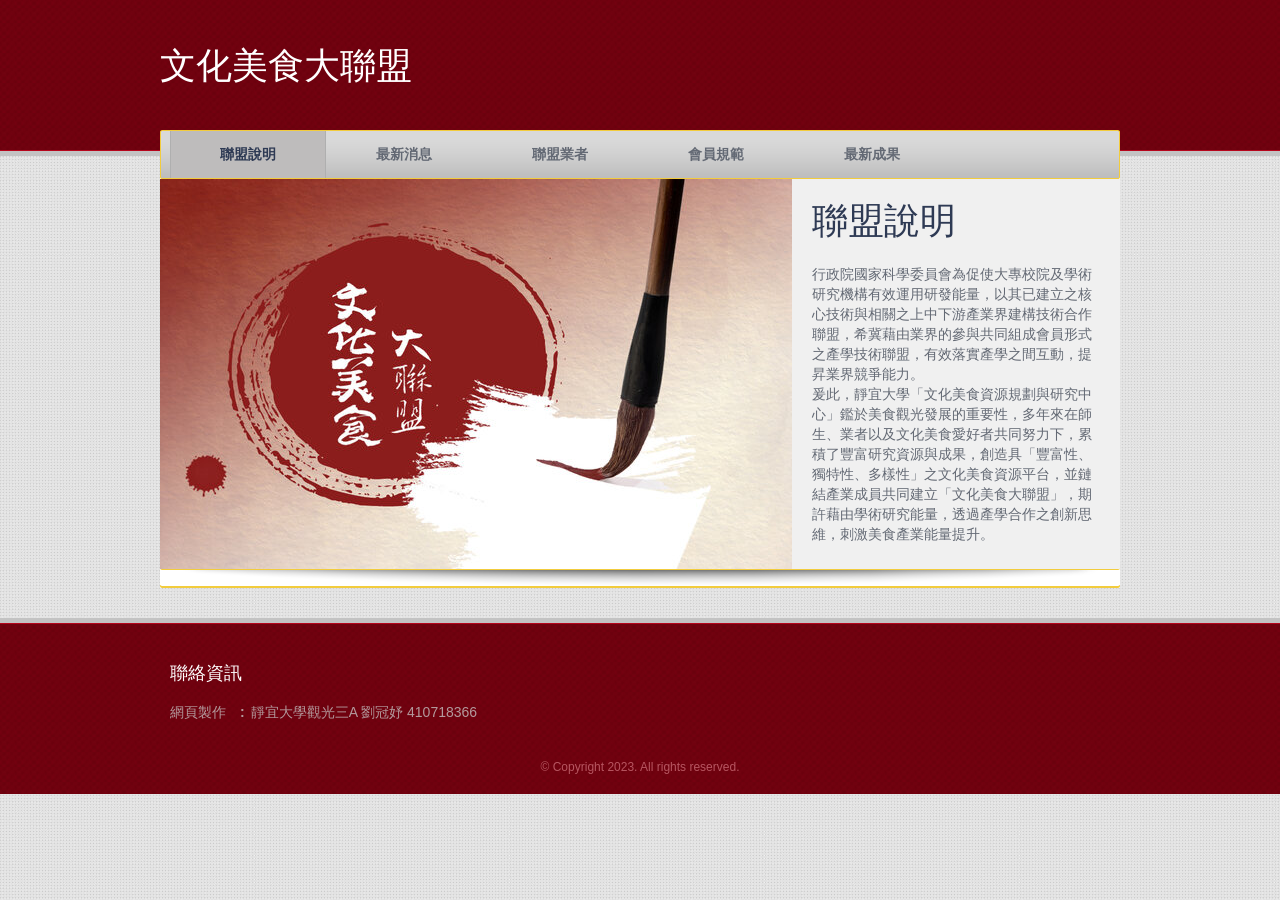
<file: index.html>
<!DOCTYPE html>
<!-- Website template by freewebsitetemplates.com -->
<html>
<head>
	<meta charset="UTF-8">
	<title>文化美食大聯盟</title>
	<link rel="stylesheet" href="css/style.css" type="text/css">
</head>
<body>
	<div id="page">
		<div id="header">
			<div class="background">
				<h1 id="logo"> <a href="index.html">文化美食大聯盟</a> </h1>
				<div id="navigation">
					<ul>
						<li class="selected">
							<a href="index.html">聯盟說明</a>
						</li>
						<li>
							<a href="news.html">最新消息</a>
						</li>
						<li>
							<a href="members.html">聯盟業者</a>
						</li>
						<li>
							<a href="rules.html">會員規範</a>
						</li>
						<li>
							<a href="works.html">最新成果</a>
						</li>
					</ul>
				</div>
			</div>
		</div>
		<div id="contents">
			<div id="adbox">
				<div>
					<img src="images/rsz_index.jpg" alt="Img" height="390" width="632">
					<h1>聯盟說明</h1>

					<p style="line-height: 20px">
						行政院國家科學委員會為促使大專校院及學術研究機構有效運用研發能量，以其已建立之核心技術與相關之上中下游產業界建構技術合作聯盟，希冀藉由業界的參與共同組成會員形式之產學技術聯盟，有效落實產學之間互動，提昇業界競爭能力。 <br>
						爰此，靜宜大學「文化美食資源規劃與研究中心」鑑於美食觀光發展的重要性，多年來在師生、業者以及文化美食愛好者共同努力下，累積了豐富研究資源與成果，創造具「豐富性、獨特性、多樣性」之文化美食資源平台，並鏈結產業成員共同建立「文化美食大聯盟」，期許藉由學術研究能量，透過產學合作之創新思維，刺激美食產業能量提升。
					</p>
				</div>
			</div>

		</div>
		<div id="footer">
			<div class="background">
				<div class="body">

					<div class="section">
						<h3>聯絡資訊</h3>
						<ul>
							<li>
								<span>網頁製作</span><strong>:</strong>
								<p>
									靜宜大學觀光三A 劉冠妤 410718366
								</p>
							</li>

						</ul>
					</div>
					<p id="footnote">
						© Copyright 2023. All rights reserved.
					</p>
				</div>
			</div>
		</div>
	</div>
</body>
</html>
</file>
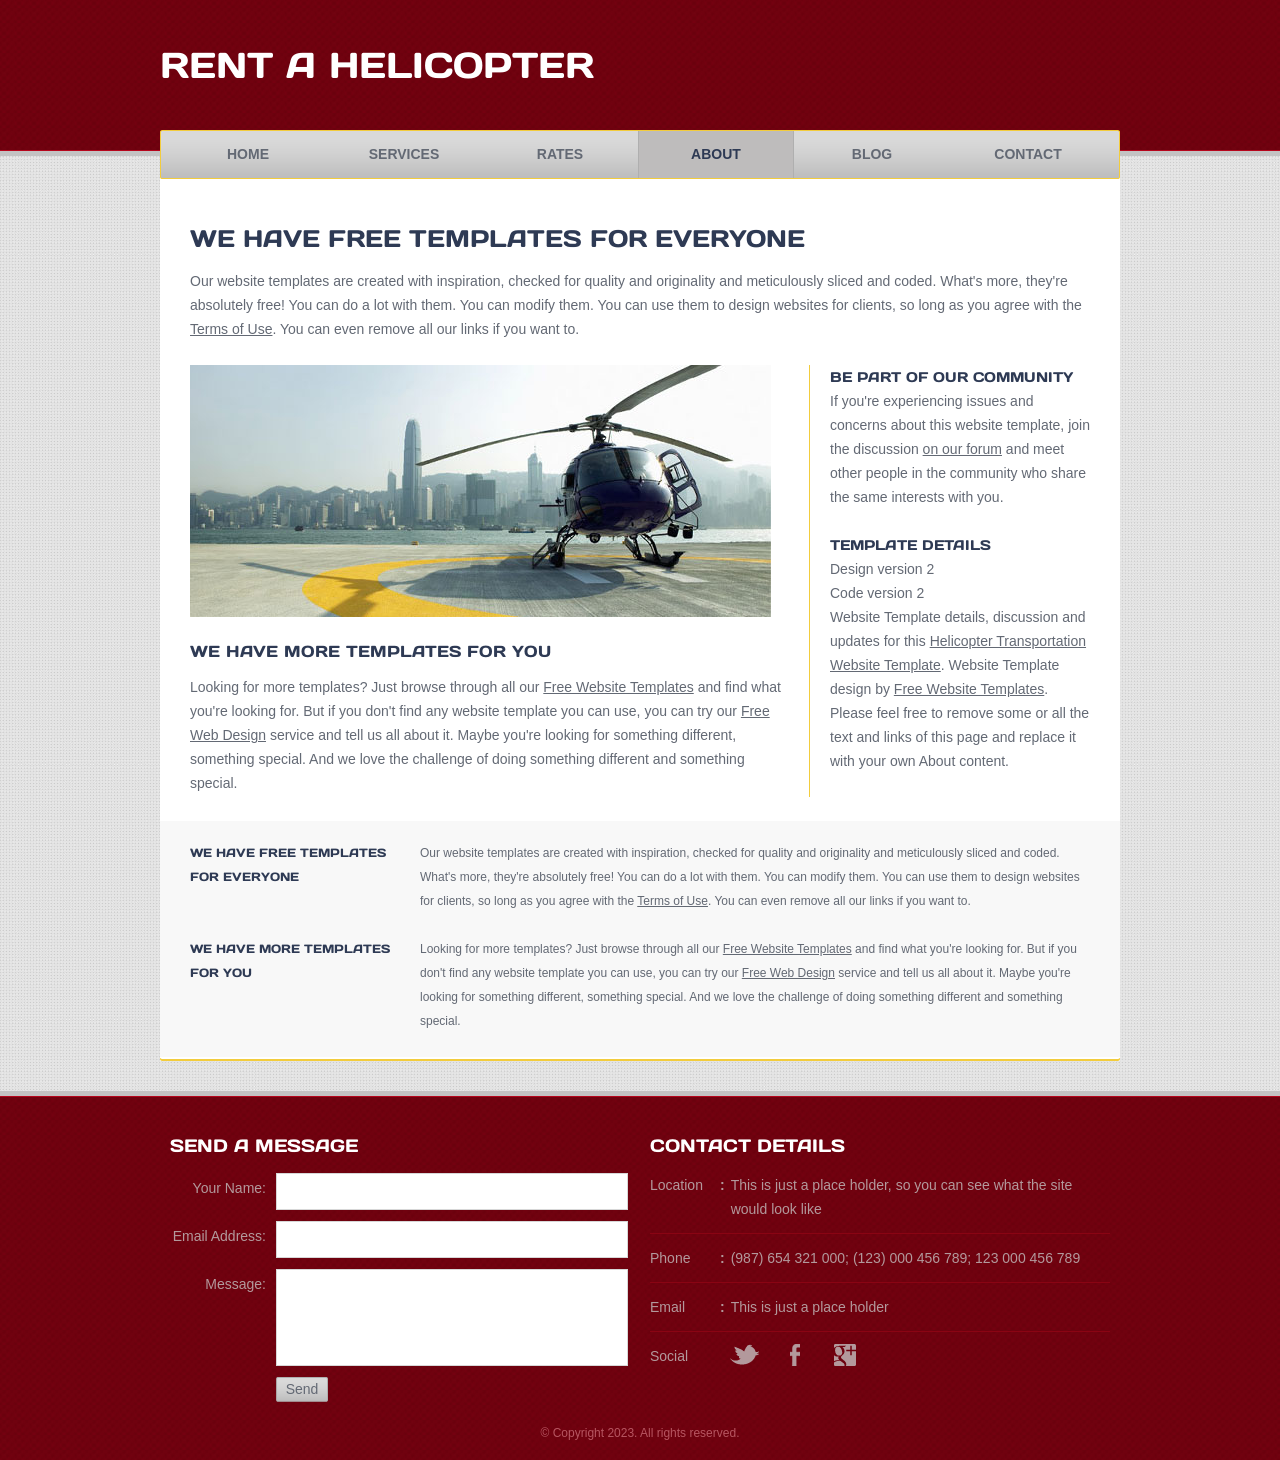
<file: about.html>
<!DOCTYPE html>
<!-- Website template by freewebsitetemplates.com -->
<html>
<head>
	<meta charset="UTF-8">
	<title>About - Helicopter Transportation Website Template</title>
	<link rel="stylesheet" href="css/style.css" type="text/css">
</head>
<body>
	<div id="page">
		<div id="header">
			<div class="background">
				<h1 id="logo"> <a href="index.html">Rent a Helicopter</a> </h1>
				<div id="navigation">
					<ul>
						<li>
							<a href="index.html">Home</a>
						</li>
						<li>
							<a href="services.html">Services</a>
						</li>
						<li>
							<a href="rates.html">Rates</a>
						</li>
						<li class="selected">
							<a href="about.html">About</a>
						</li>
						<li>
							<a href="blog.html">Blog</a>
						</li>
						<li>
							<a href="contact.html">Contact</a>
						</li>
					</ul>
				</div>
			</div>
		</div>
		<div id="contents">
			<div id="about">
				<h2>We Have Free Templates for Everyone</h2>
				<p>
					Our website templates are created with inspiration, checked for quality and originality and meticulously sliced and coded. What's more, they're absolutely free! You can do a lot with them. You can modify them. You can use them to design websites for clients, so long as you agree with the <a href="http://www.freewebsitetemplates.com/about/terms/">Terms of Use</a>. You can even remove all our links if you want to.
				</p>
				<div class="highlight">
					<div class="section">
						<h5>Be Part of Our Community</h5>
						<p>
							If you're experiencing issues and concerns about this website template, join the discussion <a href="http://www.freewebsitetemplates.com/forums/">on our forum</a> and meet other people in the community who share the same interests with you.
						</p>
					</div>
					<div class="section">
						<h5>Template details</h5>
						<p>
							Design version 2<br> Code version 2<br> Website Template details, discussion and updates for this <a href="http://www.freewebsitetemplates.com/discuss/helicoptertransportationwebtemplate/">Helicopter Transportation Website Template</a>. Website Template design by <a href="http://www.freewebsitetemplates.com/">Free Website Templates</a>. Please feel free to remove some or all the text and links of this page and replace it with your own About content.
						</p>
					</div>
				</div>
				<div id="main">
					<img src="images/helicopter-large.jpg" alt="Img" height="252" width="581">
					<h4>We Have More Templates for You</h4>
					<p>
						Looking for more templates? Just browse through all our <a href="http://www.freewebsitetemplates.com/">Free Website Templates</a> and find what you're looking for. But if you don't find any website template you can use, you can try our <a href="http://www.freewebsitetemplates.com/freewebdesign/">Free Web Design</a> service and tell us all about it. Maybe you're looking for something different, something special. And we love the challenge of doing something different and something special.
					</p>
				</div>
				<div class="footer">
					<h6>We Have Free Templates for Everyone</h6>
					<p>
						Our website templates are created with inspiration, checked for quality and originality and meticulously sliced and coded. What's more, they're absolutely free! You can do a lot with them. You can modify them. You can use them to design websites for clients, so long as you agree with the <a href="http://www.freewebsitetemplates.com/about/terms/">Terms of Use</a>. You can even remove all our links if you want to.
					</p>
					<h6>We Have More Templates for You</h6>
					<p>
						Looking for more templates? Just browse through all our <a href="http://www.freewebsitetemplates.com/">Free Website Templates</a> and find what you're looking for. But if you don't find any website template you can use, you can try our <a href="http://www.freewebsitetemplates.com/freewebdesign/">Free Web Design</a> service and tell us all about it. Maybe you're looking for something different, something special. And we love the challenge of doing something different and something special.
					</p>
				</div>
			</div>
		</div>
		<div id="footer">
			<div class="background">
				<div class="body">
					<form action="index.html" method="post" id="message" class="section">
						<h3>Send a Message</h3>
						<ul>
							<li>
								<label>Your Name:</label>
								<input type="text" value="">
							</li>
							<li>
								<label>Email Address:</label>
								<input type="text" value="">
							</li>
							<li>
								<label>Message:</label>
								<textarea></textarea>
							</li>
							<li>
								<input type="submit" value="Send">
							</li>
						</ul>
					</form>
					<div class="section">
						<h3>Contact Details</h3>
						<ul>
							<li>
								<span>Location</span><strong>:</strong>
								<p>
									This is just a place holder, so you can see what the site would look like
								</p>
							</li>
							<li>
								<span>Phone</span><strong>:</strong>
								<p>
									(987) 654 321 000; (123) 000 456 789; 123 000 456 789
								</p>
							</li>
							<li>
								<span>Email</span><strong>:</strong>
								<p>
									This is just a place holder
								</p>
							</li>
							<li>
								<span>Social</span><a href="http://freewebsitetemplates.com/go/twitter/" target="_blank" class="twitter"></a><a href="http://freewebsitetemplates.com/go/facebook/" target="_blank" class="facebook"></a><a href="http://freewebsitetemplates.com/go/googleplus/" target="_blank" class="googleplus"></a>
							</li>
						</ul>
					</div>
					<p id="footnote">
						© Copyright 2023. All rights reserved.
					</p>
				</div>
			</div>
		</div>
	</div>
</body>
</html>
</file>
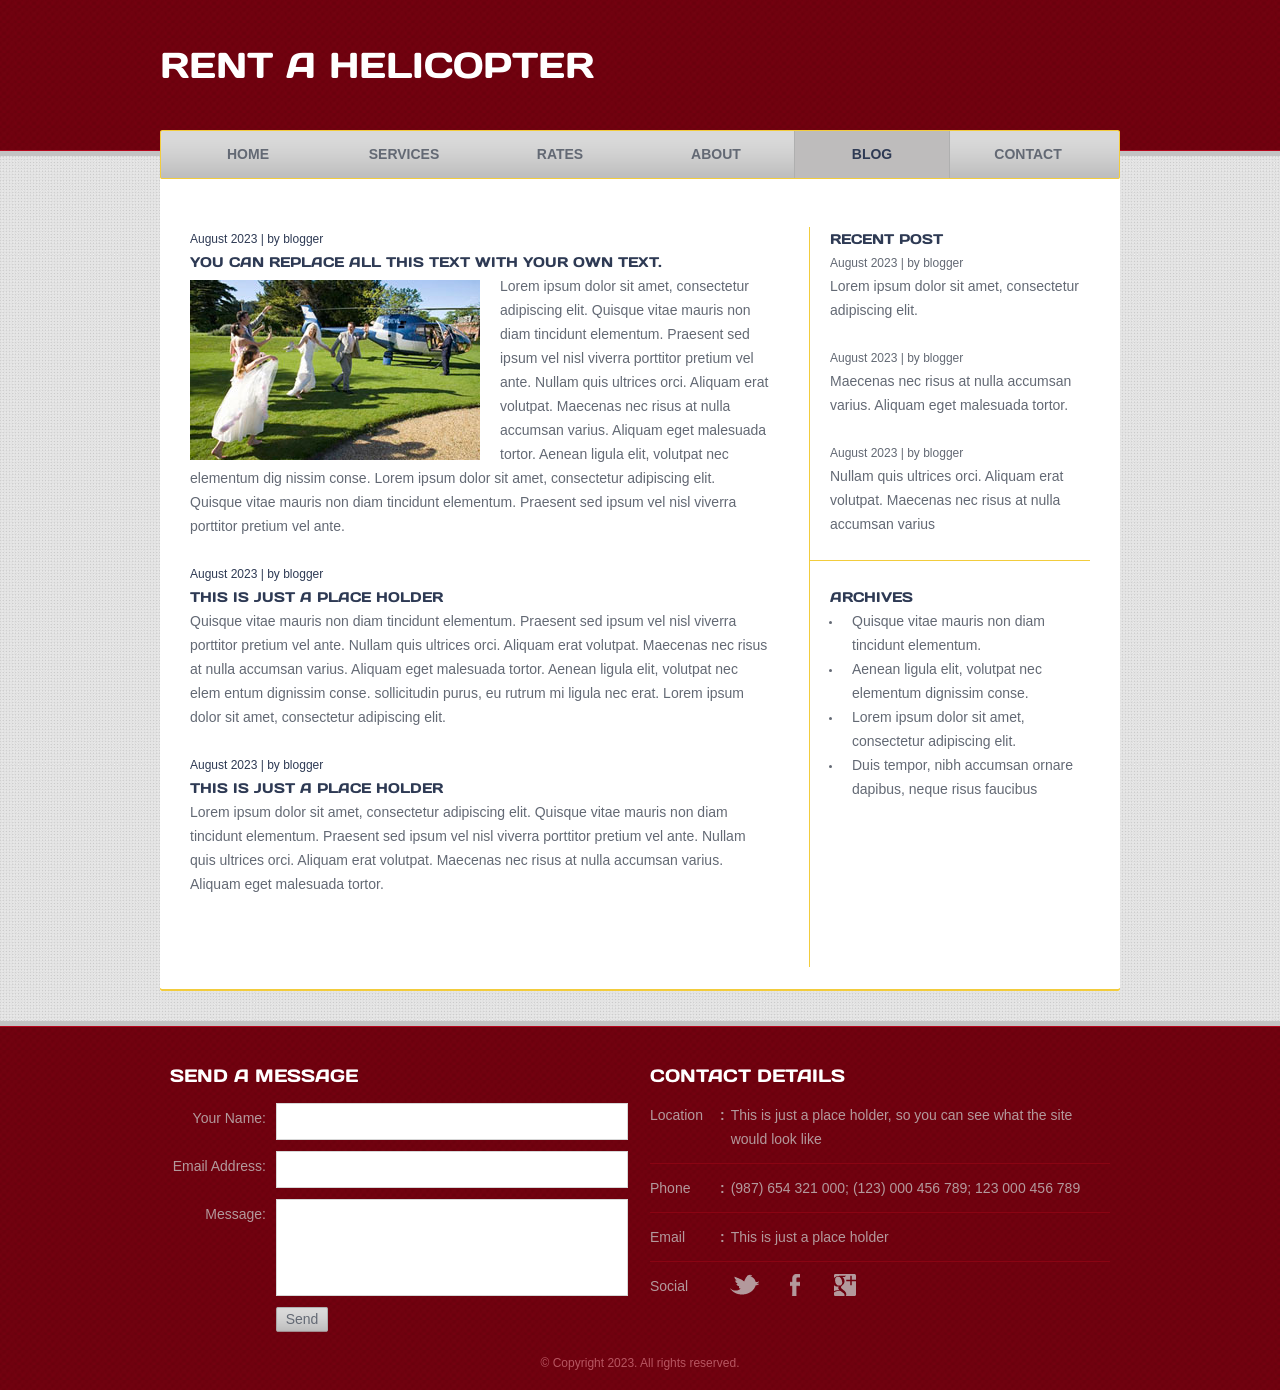
<file: blog.html>
<!DOCTYPE html>
<!-- Website template by freewebsitetemplates.com -->
<html>
<head>
	<meta charset="UTF-8">
	<title>Blog - Helicopter Transportation Website Template</title>
	<link rel="stylesheet" href="css/style.css" type="text/css">
</head>
<body>
	<div id="page">
		<div id="header">
			<div class="background">
				<h1 id="logo"> <a href="index.html">Rent a Helicopter</a> </h1>
				<div id="navigation">
					<ul>
						<li>
							<a href="index.html">Home</a>
						</li>
						<li>
							<a href="services.html">Services</a>
						</li>
						<li>
							<a href="rates.html">Rates</a>
						</li>
						<li>
							<a href="about.html">About</a>
						</li>
						<li class="selected">
							<a href="blog.html">Blog</a>
						</li>
						<li>
							<a href="contact.html">Contact</a>
						</li>
					</ul>
				</div>
			</div>
		</div>
		<div id="contents">
			<div id="blog">
				<div id="sidebar">
					<div class="section">
						<h5>Recent Post</h5>
						<ul class="posts">
							<li>
								<span class="time">August 2023 | by <a href="index.html">blogger</a></span> <a href="blog.html">Lorem ipsum dolor sit amet, consectetur adipiscing elit.</a>
							</li>
							<li>
								<span class="time">August 2023 | by <a href="index.html">blogger</a></span> <a href="blog.html">Maecenas nec risus at nulla accumsan varius. Aliquam eget malesuada tortor.</a>
							</li>
							<li>
								<span class="time">August 2023 | by <a href="index.html">blogger</a></span> <a href="blog.html">Nullam quis ultrices orci. Aliquam erat volutpat. Maecenas nec risus at nulla accumsan varius</a>
							</li>
						</ul>
					</div>
					<div class="section">
						<h5>Archives</h5>
						<ul>
							<li>
								<a href="blog.html">Quisque vitae mauris non diam tincidunt elementum.</a>
							</li>
							<li>
								<a href="blog.html">Aenean ligula elit, volutpat nec elementum dignissim conse.</a>
							</li>
							<li>
								<a href="blog.html">Lorem ipsum dolor sit amet, consectetur adipiscing elit.</a>
							</li>
							<li>
								<a href="blog.html">Duis tempor, nibh accumsan ornare dapibus, neque risus faucibus</a>
							</li>
						</ul>
					</div>
				</div>
				<div id="main">
					<ul class="list">
						<li>
							<span class="time">August 2023 | by <a href="blog.html">blogger</a></span>
							<h5>You can replace all this text with your own text.</h5>
							<img src="images/wedding.jpg" alt="Img" height="180" width="290">
							<p>
								Lorem ipsum dolor sit amet, consectetur adipiscing elit. Quisque vitae mauris non diam tincidunt elementum. Praesent sed ipsum vel nisl viverra porttitor pretium vel ante. Nullam quis ultrices orci. Aliquam erat volutpat. Maecenas nec risus at nulla accumsan varius. Aliquam eget malesuada tortor. Aenean ligula elit, volutpat nec elementum dig nissim conse. Lorem ipsum dolor sit amet, consectetur adipiscing elit. Quisque vitae mauris non diam tincidunt elementum. Praesent sed ipsum vel nisl viverra porttitor pretium vel ante.
							</p>
						</li>
						<li>
							<span class="time">August 2023 | by <a href="blog.html">blogger</a></span>
							<h5>This is just a place holder</h5>
							<p>
								Quisque vitae mauris non diam tincidunt elementum. Praesent sed ipsum vel nisl viverra porttitor pretium vel ante. Nullam quis ultrices orci. Aliquam erat volutpat. Maecenas nec risus at nulla accumsan varius. Aliquam eget malesuada tortor. Aenean ligula elit, volutpat nec elem entum dignissim conse.  sollicitudin purus, eu rutrum mi ligula nec erat. Lorem ipsum dolor sit amet, consectetur adipiscing elit.
							</p>
						</li>
						<li>
							<span class="time">August 2023 | by <a href="blog.html">blogger</a></span>
							<h5>This is just a place holder</h5>
							<p>
								Lorem ipsum dolor sit amet, consectetur adipiscing elit. Quisque vitae mauris non diam tincidunt elementum. Praesent sed ipsum vel nisl viverra porttitor pretium vel ante. Nullam quis ultrices orci. Aliquam erat volutpat. Maecenas nec risus at nulla accumsan varius. Aliquam eget malesuada tortor.
							</p>
						</li>
					</ul>
				</div>
				</div>
		</div>
		<div id="footer">
			<div class="background">
				<div class="body">
					<form action="index.html" method="post" id="message" class="section">
						<h3>Send a Message</h3>
						<ul>
							<li>
								<label>Your Name:</label>
								<input type="text" value="">
							</li>
							<li>
								<label>Email Address:</label>
								<input type="text" value="">
							</li>
							<li>
								<label>Message:</label>
								<textarea></textarea>
							</li>
							<li>
								<input type="submit" value="Send">
							</li>
						</ul>
					</form>
					<div class="section">
						<h3>Contact Details</h3>
						<ul>
							<li>
								<span>Location</span><strong>:</strong>
								<p>
									This is just a place holder, so you can see what the site would look like
								</p>
							</li>
							<li>
								<span>Phone</span><strong>:</strong>
								<p>
									(987) 654 321 000; (123) 000 456 789; 123 000 456 789
								</p>
							</li>
							<li>
								<span>Email</span><strong>:</strong>
								<p>
									This is just a place holder
								</p>
							</li>
							<li>
								<span>Social</span><a href="http://freewebsitetemplates.com/go/twitter/" target="_blank" class="twitter"></a><a href="http://freewebsitetemplates.com/go/facebook/" target="_blank" class="facebook"></a><a href="http://freewebsitetemplates.com/go/googleplus/" target="_blank" class="googleplus"></a>
							</li>
						</ul>
					</div>
					<p id="footnote">
						© Copyright 2023. All rights reserved.
					</p>
				</div>
			</div>
		</div>
	</div>
</body>
</html>
</file>
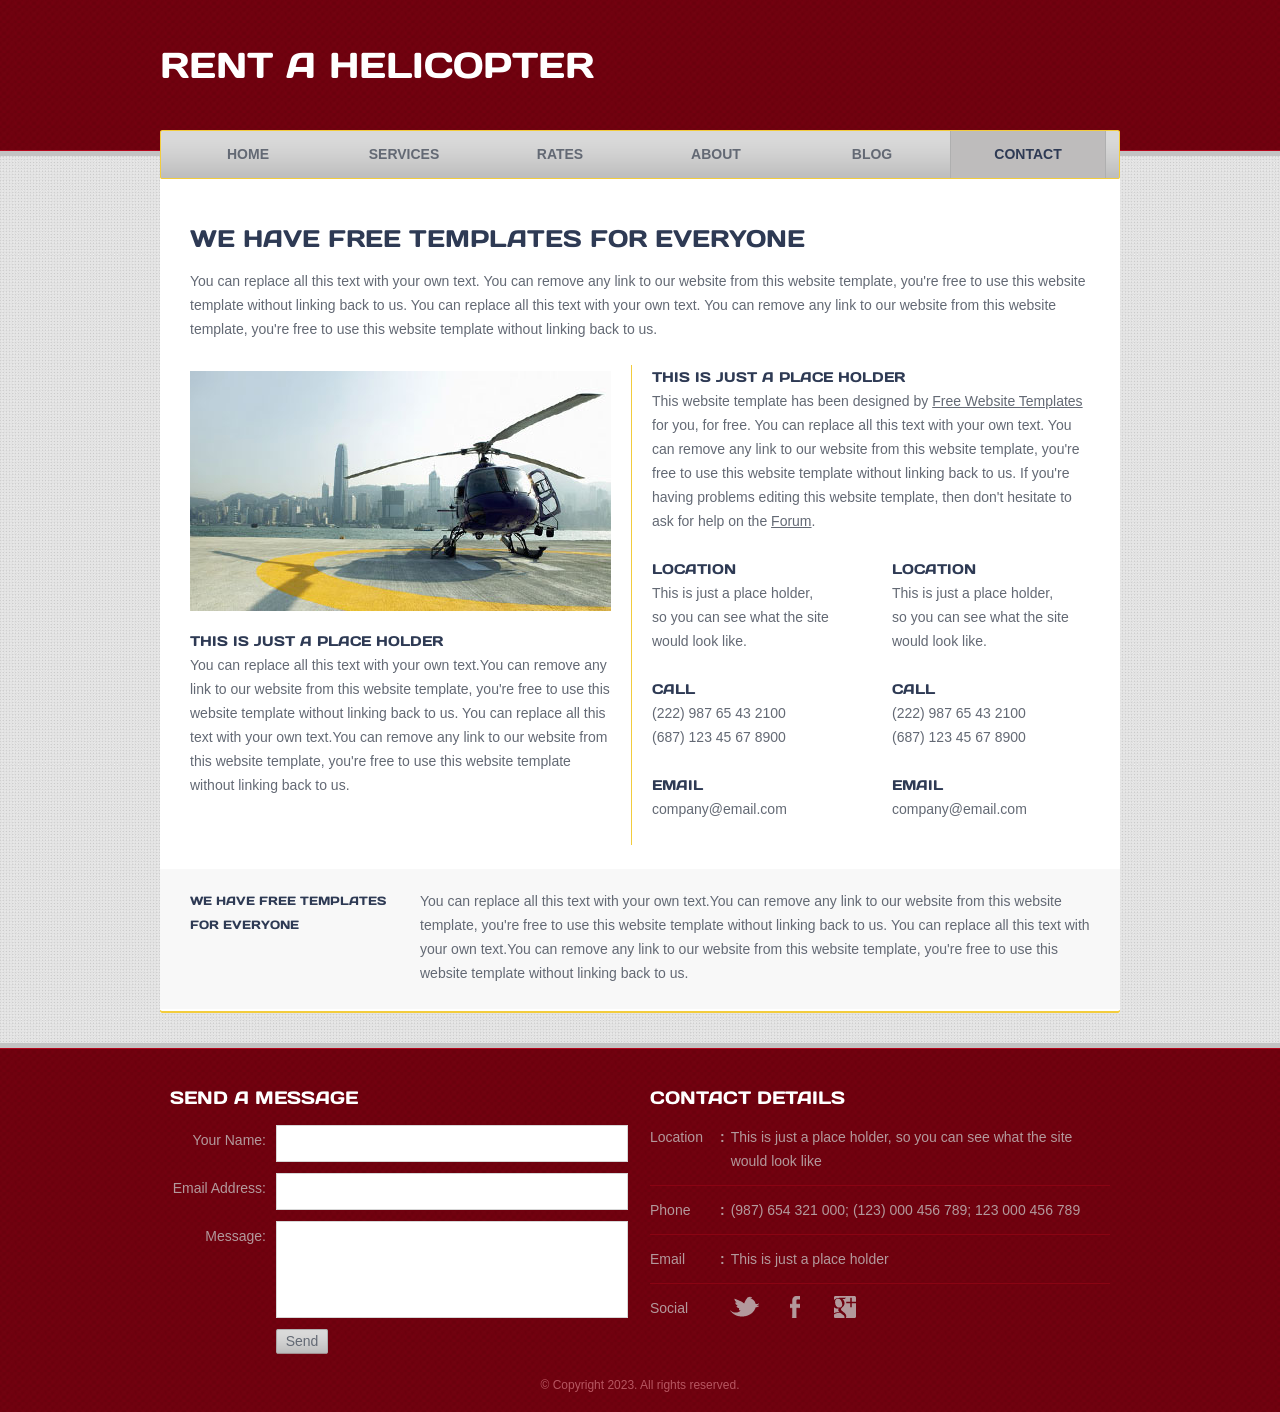
<file: contact.html>
<!DOCTYPE html>
<!-- Website template by freewebsitetemplates.com -->
<html>
<head>
	<meta charset="UTF-8">
	<title>Contact - Helicopter Transportation Website Template</title>
	<link rel="stylesheet" href="css/style.css" type="text/css">
</head>
<body>
	<div id="page">
		<div id="header">
			<div class="background">
				<h1 id="logo"> <a href="index.html">Rent a Helicopter</a> </h1>
				<div id="navigation">
					<ul>
						<li>
							<a href="index.html">Home</a>
						</li>
						<li>
							<a href="services.html">Services</a>
						</li>
						<li>
							<a href="rates.html">Rates</a>
						</li>
						<li>
							<a href="about.html">About</a>
						</li>
						<li>
							<a href="blog.html">Blog</a>
						</li>
						<li class="selected">
							<a href="contact.html">Contact</a>
						</li>
					</ul>
				</div>
			</div>
		</div>
		<div id="contents">
			<div id="contact">
				<h2>We Have Free Templates for Everyone</h2>
				<p>
					You can replace all this text with your own text. You can remove any link to our website from this website template, you're free to use this website template without linking back to us. You can replace all this text with your own text.  You can remove any link to our website from this website template, you're free to use this website template without linking back to us.
				</p>
				<div class="highlight">
					<h5>This is just a place holder</h5>
					<p>
						This website template has been designed by <a href="http://www.freewebsitetemplates.com/">Free Website Templates</a> for you, for free. You can replace all this text with your own text. You can remove any link to our website from this website template, you're free to use this website template without linking back to us. If you're having problems editing this website template, then don't hesitate to ask for help on the <a href="http://www.freewebsitetemplates.com/forums/">Forum</a>.
					</p>
					<ul>
						<li>
							<h5>location</h5>
							<p>
								This is just a place holder,<br> so you can see what the site<br> would look like.
							</p>
							<h5>CALL</h5>
							<p>
								(222) 987 65 43 2100<br>(687) 123 45 67 8900
							</p>
							<h5>EMail</h5>
							<p>
								company@email.com
							</p>
						</li>
						<li>
							<h5>location</h5>
							<p>
								This is just a place holder,<br> so you can see what the site<br> would look like.
							</p>
							<h5>CALL</h5>
							<p>
								(222) 987 65 43 2100<br>(687) 123 45 67 8900
							</p>
							<h5>EMail</h5>
							<p>
								company@email.com
							</p>
						</li>
					</ul>
				</div>
				<div id="main">
					<img src="images/helicopter2.jpg" alt="Img" height="240" width="421">
					<h5>This is just a place holder</h5>
					<p>
						You can replace all this text with your own text.You can remove any link to our website from this website template, you're free to use this website template without linking back to us. You can replace all this text with your own text.You can remove any link to our website from this website template, you're free to use this website template without linking back to us.
					</p>
				</div>
				<div class="footer">
					<h6>We Have Free Templates for Everyone</h6>
					<p>
						You can replace all this text with your own text.You can remove any link to our website from this website template, you're free to use this website template without linking back to us. You can replace all this text with your own text.You can remove any link to our website from this website template, you're free to use this website template without linking back to us.
					</p>
				</div>
			</div>
		</div>
		<div id="footer">
			<div class="background">
				<div class="body">
					<form action="index.html" method="post" id="message" class="section">
						<h3>Send a Message</h3>
						<ul>
							<li>
								<label>Your Name:</label>
								<input type="text" value="">
							</li>
							<li>
								<label>Email Address:</label>
								<input type="text" value="">
							</li>
							<li>
								<label>Message:</label>
								<textarea></textarea>
							</li>
							<li>
								<input type="submit" value="Send">
							</li>
						</ul>
					</form>
					<div class="section">
						<h3>Contact Details</h3>
						<ul>
							<li>
								<span>Location</span><strong>:</strong>
								<p>
									This is just a place holder, so you can see what the site would look like
								</p>
							</li>
							<li>
								<span>Phone</span><strong>:</strong>
								<p>
									(987) 654 321 000; (123) 000 456 789; 123 000 456 789
								</p>
							</li>
							<li>
								<span>Email</span><strong>:</strong>
								<p>
									This is just a place holder
								</p>
							</li>
							<li>
								<span>Social</span><a href="http://freewebsitetemplates.com/go/twitter/" target="_blank" class="twitter"></a><a href="http://freewebsitetemplates.com/go/facebook/" target="_blank" class="facebook"></a><a href="http://freewebsitetemplates.com/go/googleplus/" target="_blank" class="googleplus"></a>
							</li>
						</ul>
					</div>
					<p id="footnote">
						© Copyright 2023. All rights reserved.
					</p>
				</div>
			</div>
		</div>
	</div>
</body>
</html>
</file>
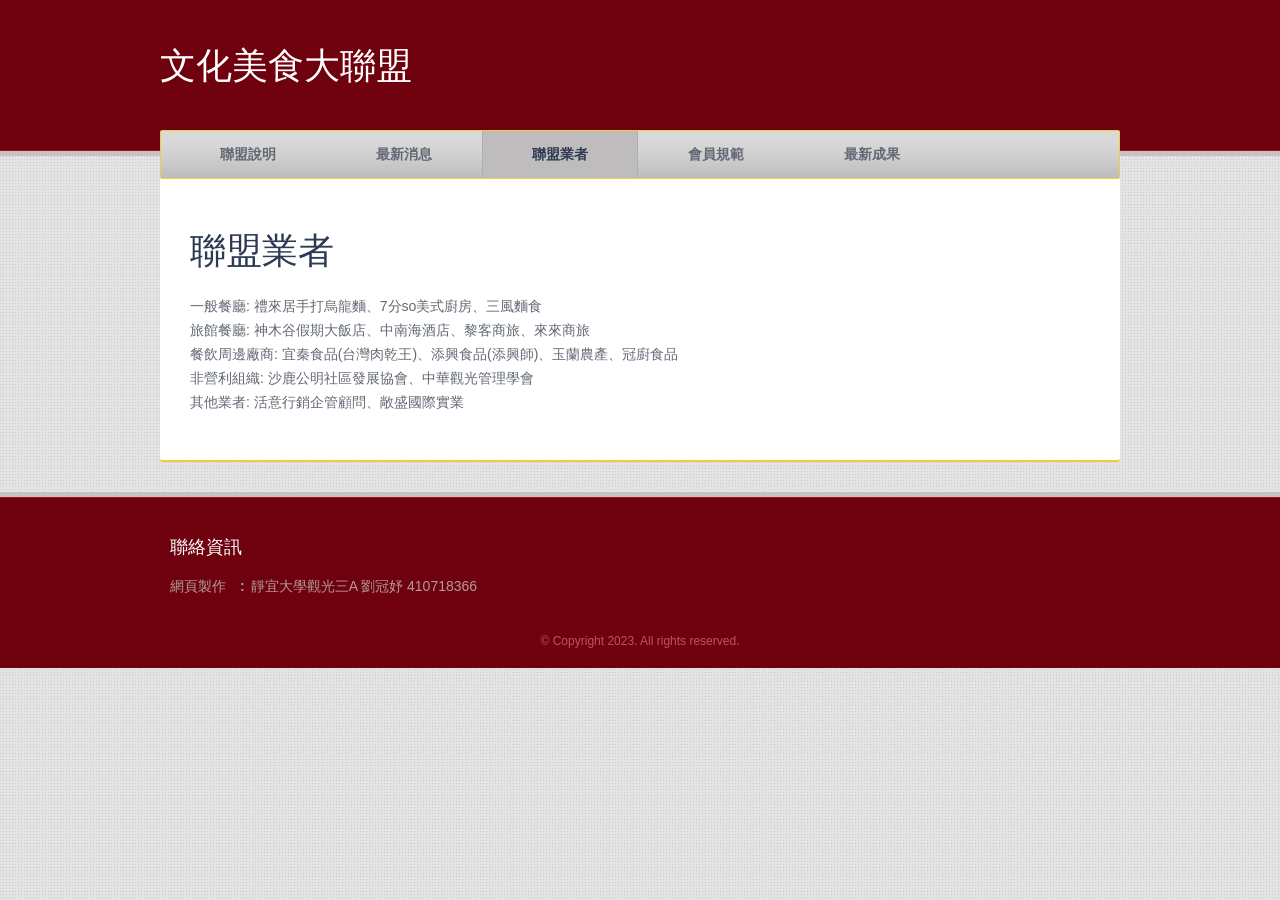
<file: members.html>
<!DOCTYPE html>
<!-- Website template by freewebsitetemplates.com -->
<html>
<head>
	<meta charset="UTF-8">
	<title>文化美食大聯盟</title>
	<link rel="stylesheet" href="css/style.css" type="text/css">
</head>
<body>
	<div id="page">
		<div id="header">
			<div class="background">
				<h1 id="logo"> <a href="index.html">文化美食大聯盟</a> </h1>
				<div id="navigation">
					<ul>
						<li>
							<a href="index.html">聯盟說明</a>
						</li>
						<li>
							<a href="news.html">最新消息</a>
						</li>
						<li class="selected">
							<a href="members.html">聯盟業者</a>
						</li>
						<li>
							<a href="rules.html">會員規範</a>
						</li>
						<li>
							<a href="works.html">最新成果</a>
						</li>
					</ul>
				</div>
			</div>
		</div>
		<div id="contents">
			<div id="services">
					<h1>聯盟業者</h1>

					<p>
						一般餐廳: 禮來居手打烏龍麵、7分so美式廚房、三風麵食 <br>

						旅館餐廳: 神木谷假期大飯店、中南海酒店、黎客商旅、來來商旅 <br>

						餐飲周邊廠商: 宜秦食品(台灣肉乾王)、添興食品(添興師)、玉蘭農產、冠廚食品 <br>

						非營利組織: 沙鹿公明社區發展協會、中華觀光管理學會 <br>

						其他業者: 活意行銷企管顧問、敞盛國際實業 <br>
					</p>
				</div>
			</div>

		</div>
		<div id="footer">
			<div class="background">
				<div class="body">

					<div class="section">
						<h3>聯絡資訊</h3>
						<ul>
							<li>
								<span>網頁製作</span><strong>:</strong>
								<p>
									靜宜大學觀光三A 劉冠妤 410718366
								</p>
							</li>

						</ul>
					</div>
					<p id="footnote">
						© Copyright 2023. All rights reserved.
					</p>
				</div>
			</div>
		</div>
	</div>
</body>
</html>
</file>
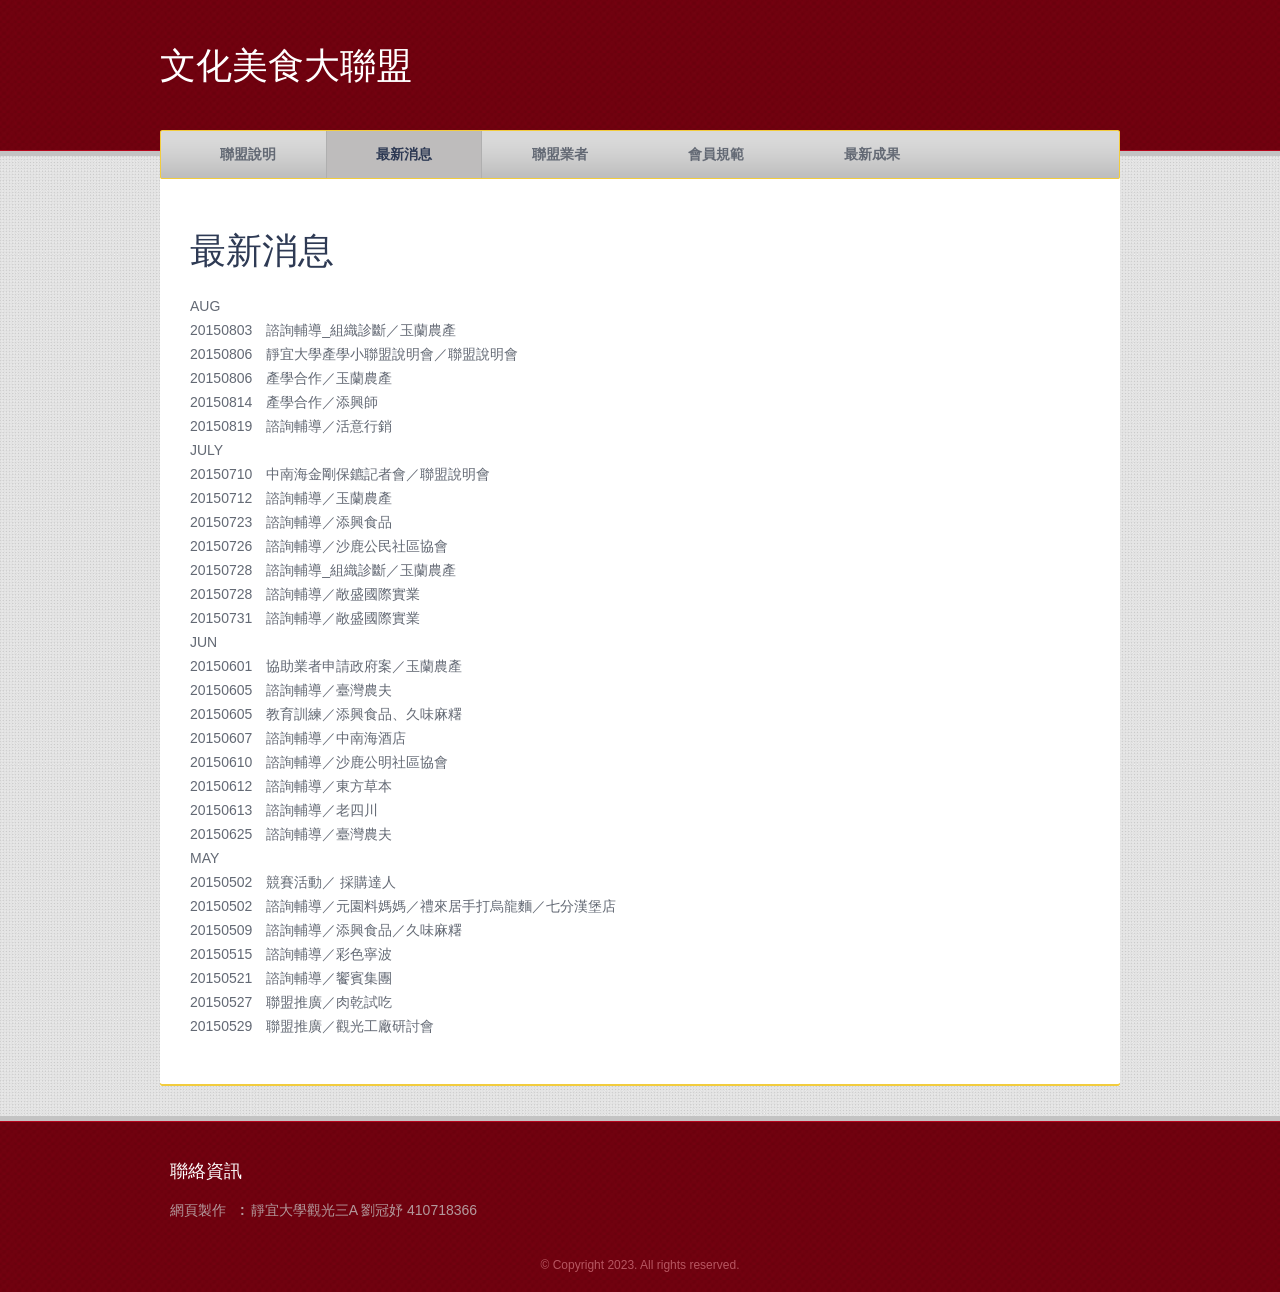
<file: news.html>
<!DOCTYPE html>
<!-- Website template by freewebsitetemplates.com -->
<html>
<head>
	<meta charset="UTF-8">
	<title>Services - Helicopter Transportation Website Template</title>
	<link rel="stylesheet" href="css/style.css" type="text/css">
</head>
<body>
	<div id="page">
		<div id="header">
			<div class="background">
				<h1 id="logo"> <a href="index.html">文化美食大聯盟</a> </h1>
				<div id="navigation">
					<ul>
						<li>
							<a href="index.html">聯盟說明</a>
						</li>
						<li class="selected">
							<a href="news.html">最新消息</a>
						</li>
						<li>
							<a href="members.html">聯盟業者</a>
						</li>
						<li>
							<a href="rules.html">會員規範</a>
						</li>
						<li>
							<a href="works.html">最新成果</a>
						</li>
					</ul>
				</div>
			</div>
		</div>
		<div id="contents">
			<div id="services">
				<h1>最新消息</h1>
				<p>
					AUG<br>
					20150803　諮詢輔導_組織診斷／玉蘭農產 <br>
					20150806　靜宜大學產學小聯盟說明會／聯盟說明會 <br>
					20150806　產學合作／玉蘭農產 <br>
					20150814　產學合作／添興師 <br>
					20150819　諮詢輔導／活意行銷 <br>

					JULY<br>
					20150710　中南海金剛保鑣記者會／聯盟說明會 <br> 
					20150712　諮詢輔導／玉蘭農產 <br>
					20150723　諮詢輔導／添興食品 <br>
					20150726　諮詢輔導／沙鹿公民社區協會 <br>
					20150728　諮詢輔導_組織診斷／玉蘭農產 <br>
					20150728　諮詢輔導／敞盛國際實業 <br>
					20150731　諮詢輔導／敞盛國際實業 <br>

					JUN<br>
					20150601　協助業者申請政府案／玉蘭農產 <br>
					20150605　諮詢輔導／臺灣農夫 <br>
					20150605　教育訓練／添興食品、久味麻糬 <br>
					20150607　諮詢輔導／中南海酒店 <br>
					20150610　諮詢輔導／沙鹿公明社區協會 <br> 
					20150612　諮詢輔導／東方草本 <br>
					20150613　諮詢輔導／老四川 <br>
					20150625　諮詢輔導／臺灣農夫 <br>

					MAY<br>
					20150502　競賽活動／ 採購達人 <br> 
					20150502　諮詢輔導／元園料媽媽／禮來居手打烏龍麵／七分漢堡店 <br>
					20150509　諮詢輔導／添興食品／久味麻糬 <br>
					20150515　諮詢輔導／彩色寧波 <br>
					20150521　諮詢輔導／饗賓集團 <br>
					20150527　聯盟推廣／肉乾試吃 <br>
					20150529　聯盟推廣／觀光工廠研討會 <br>

				</p>
			</div>
		</div>
		<div id="footer">
			<div class="background">
				<div class="body">
					<div class="section">
						<h3>聯絡資訊</h3>
						<ul>
							<li>
								<span>網頁製作</span><strong>:</strong>
								<p>
									靜宜大學觀光三A 劉冠妤 410718366
								</p>
							</li>

						</ul>
					</div>
					<p id="footnote">
						© Copyright 2023. All rights reserved.
					</p>
				</div>
			</div>
		</div>
	</div>
</body>
</html>
</file>
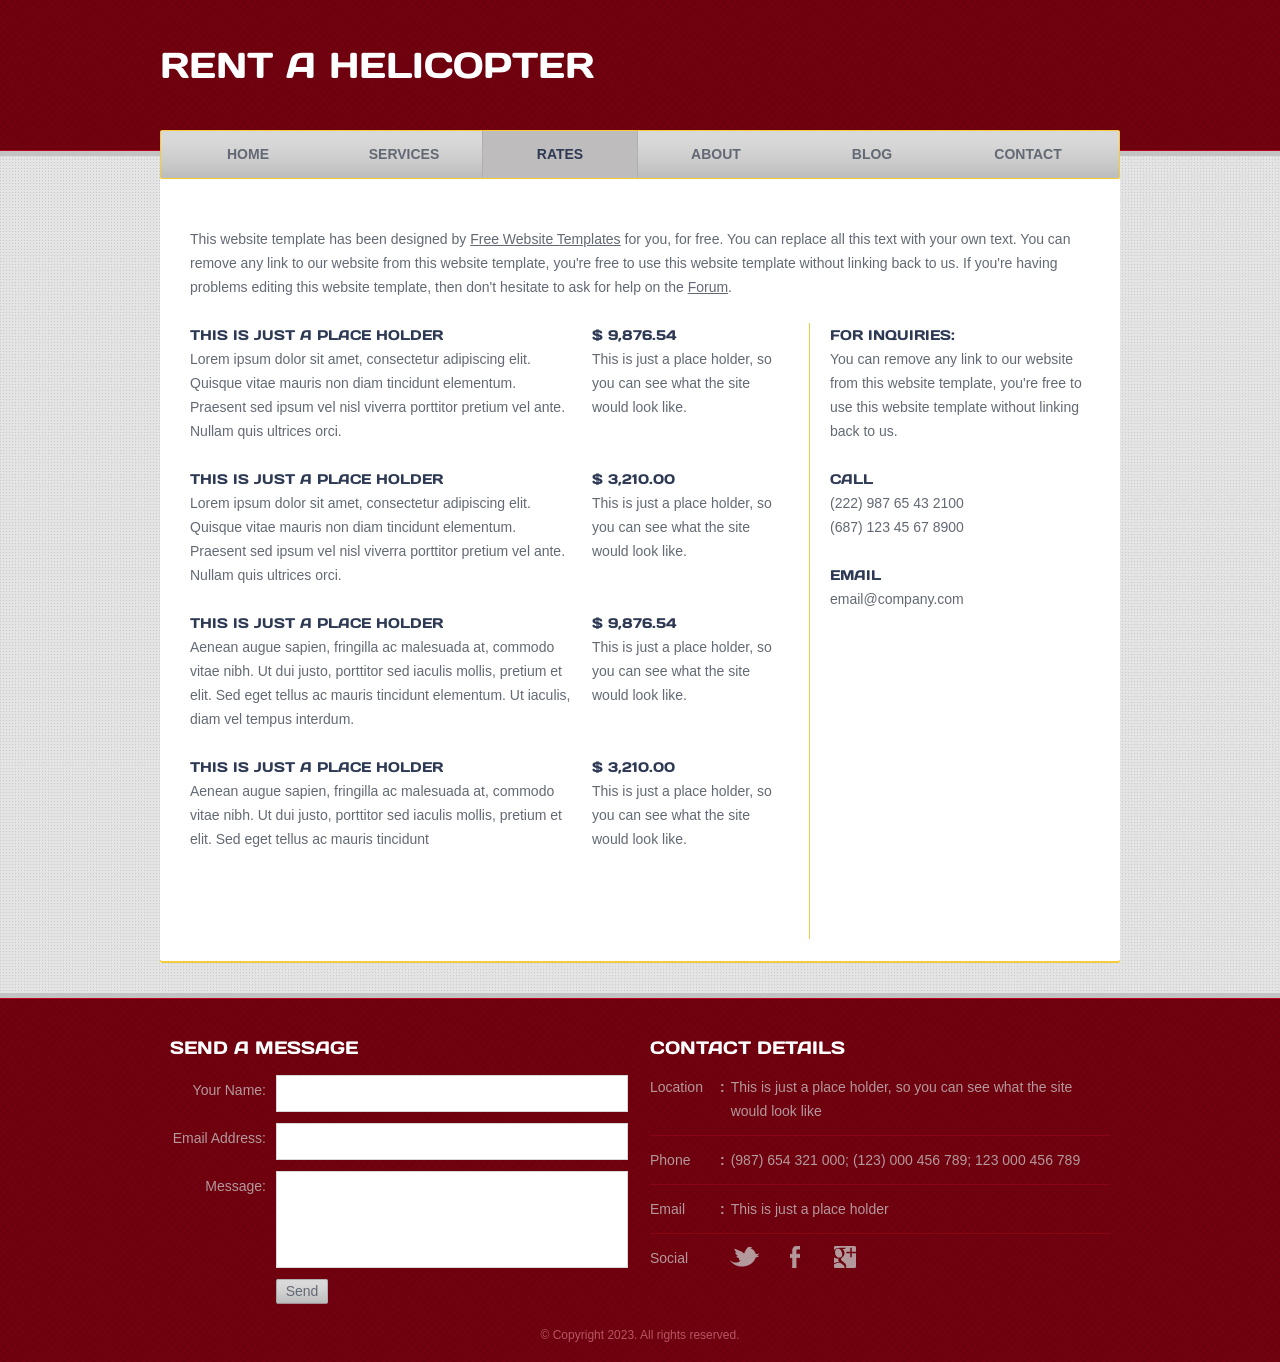
<file: rates.html>
<!DOCTYPE html>
<!-- Website template by freewebsitetemplates.com -->
<html>
<head>
	<meta charset="UTF-8">
	<title>Rates - Helicopter Transportation Website Template</title>
	<link rel="stylesheet" href="css/style.css" type="text/css">
</head>
<body>
	<div id="page">
		<div id="header">
			<div class="background">
				<h1 id="logo"> <a href="index.html">Rent a Helicopter</a> </h1>
				<div id="navigation">
					<ul>
						<li>
							<a href="index.html">Home</a>
						</li>
						<li>
							<a href="services.html">Services</a>
						</li>
						<li class="selected">
							<a href="rates.html">Rates</a>
						</li>
						<li>
							<a href="about.html">About</a>
						</li>
						<li>
							<a href="blog.html">Blog</a>
						</li>
						<li>
							<a href="contact.html">Contact</a>
						</li>
					</ul>
				</div>
			</div>
		</div>
		<div id="contents">
			<div id="rates">
				<p>
					This website template has been designed by <a href="http://www.freewebsitetemplates.com/">Free Website Templates</a> for you, for free. You can replace all this text with your own text. You can remove any link to our website from this website template, you're free to use this website template without linking back to us. If you're having problems editing this website template, then don't hesitate to ask for help on the <a href="http://www.freewebsitetemplates.com/forums/">Forum</a>.
				</p>
				<div id="sidebar">
					<div class="section">
						<h5>for inquiries:</h5>
						<p>
							You can remove any link to our website from this website template, you're free to use this website template without linking back to us.
						</p>
						<h5>CALL</h5>
						<p>
							(222) 987 65 43 2100<br>(687) 123 45 67 8900
						</p>
						<h5>Email</h5>
						<p>
							email@company.com
						</p>
					</div>
				</div>
				<ul class="list">
					<li>
						<div>
							<h5>$ 9,876.54</h5>
							<p>
								This is just a place holder, so you can see what the site would look like.
							</p>
						</div>
						<h5>This is just a place holder</h5>
						<p>
							Lorem ipsum dolor sit amet, consectetur adipiscing elit. Quisque vitae mauris non diam tincidunt elementum. Praesent sed ipsum vel nisl viverra porttitor pretium vel ante. Nullam quis ultrices orci.
						</p>
					</li>
					<li>
						<div>
							<h5>$ 3,210.00</h5>
							<p>
								This is just a place holder, so you can see what the site would look like.
							</p>
						</div>
						<h5>This is just a place holder</h5>
						<p>
							Lorem ipsum dolor sit amet, consectetur adipiscing elit. Quisque vitae mauris non diam tincidunt elementum. Praesent sed ipsum vel nisl viverra porttitor pretium vel ante. Nullam quis ultrices orci.
						</p>
					</li>
					<li>
						<div>
							<h5>$ 9,876.54</h5>
							<p>
								This is just a place holder, so you can see what the site would look like.
							</p>
						</div>
						<h5>This is just a place holder</h5>
						<p>
							Aenean augue sapien, fringilla ac malesuada at, commodo vitae nibh. Ut dui justo, porttitor sed iaculis mollis, pretium et elit. Sed eget tellus ac mauris tincidunt elementum. Ut iaculis, diam vel tempus interdum.
						</p>
					</li>
					<li>
						<div>
							<h5>$ 3,210.00</h5>
							<p>
								This is just a place holder, so you can see what the site would look like.
							</p>
						</div>
						<h5>This is just a place holder</h5>
						<p>
							Aenean augue sapien, fringilla ac malesuada at, commodo vitae nibh. Ut dui justo, porttitor sed iaculis mollis, pretium et elit. Sed eget tellus ac mauris tincidunt
						</p>
					</li>
				</ul>
			</div>
		</div>
		<div id="footer">
			<div class="background">
				<div class="body">
					<form action="index.html" method="post" id="message" class="section">
						<h3>Send a Message</h3>
						<ul>
							<li>
								<label>Your Name:</label>
								<input type="text" value="">
							</li>
							<li>
								<label>Email Address:</label>
								<input type="text" value="">
							</li>
							<li>
								<label>Message:</label>
								<textarea></textarea>
							</li>
							<li>
								<input type="submit" value="Send">
							</li>
						</ul>
					</form>
					<div class="section">
						<h3>Contact Details</h3>
						<ul>
							<li>
								<span>Location</span><strong>:</strong>
								<p>
									This is just a place holder, so you can see what the site would look like
								</p>
							</li>
							<li>
								<span>Phone</span><strong>:</strong>
								<p>
									(987) 654 321 000; (123) 000 456 789; 123 000 456 789
								</p>
							</li>
							<li>
								<span>Email</span><strong>:</strong>
								<p>
									This is just a place holder
								</p>
							</li>
							<li>
								<span>Social</span><a href="http://freewebsitetemplates.com/go/twitter/" target="_blank" class="twitter"></a><a href="http://freewebsitetemplates.com/go/facebook/" target="_blank" class="facebook"></a><a href="http://freewebsitetemplates.com/go/googleplus/" target="_blank" class="googleplus"></a>
							</li>
						</ul>
					</div>
					<p id="footnote">
						© Copyright 2023. All rights reserved.
					</p>
				</div>
			</div>
		</div>
	</div>
</body>
</html>
</file>
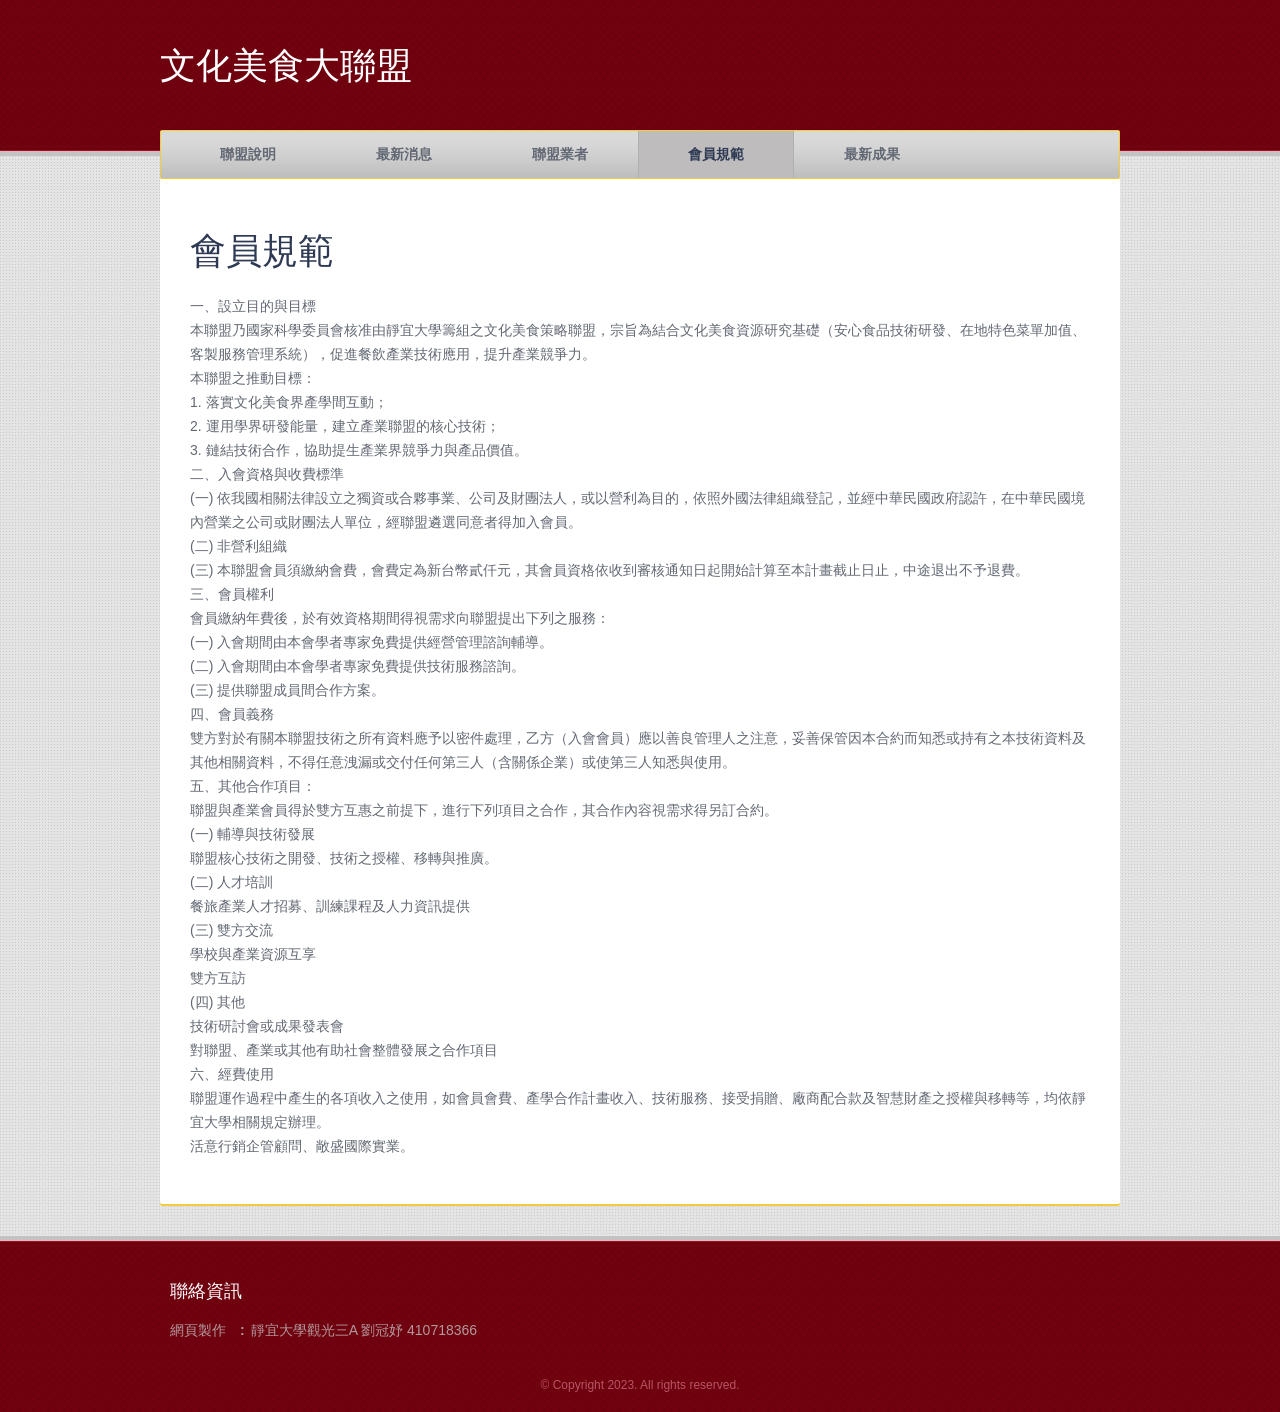
<file: rules.html>
<!DOCTYPE html>
<!-- Website template by freewebsitetemplates.com -->
<html>
<head>
	<meta charset="UTF-8">
	<title>文化美食大聯盟</title>
	<link rel="stylesheet" href="css/style.css" type="text/css">
</head>
<body>
	<div id="page">
		<div id="header">
			<div class="background">
				<h1 id="logo"> <a href="index.html">文化美食大聯盟</a> </h1>
				<div id="navigation">
					<ul>
<li>
							<a href="index.html">聯盟說明</a>
						</li>
						<li>
							<a href="news.html">最新消息</a>
						</li>
						<li>
							<a href="members.html">聯盟業者</a>
						</li>
						<li  class="selected">
							<a href="rules.html">會員規範</a>
						</li>
						<li>
							<a href="works.html">最新成果</a>
						</li>
					</ul>
				</div>
			</div>
		</div>
		<div id="contents">
			<div id="services">
					<h1>會員規範</h1>

					<p>
						一、設立目的與目標 <br>
						本聯盟乃國家科學委員會核准由靜宜大學籌組之文化美食策略聯盟，宗旨為結合文化美食資源研究基礎（安心食品技術研發、在地特色菜單加值、客製服務管理系統），促進餐飲產業技術應用，提升產業競爭力。 <br>
						本聯盟之推動目標： <br>
						1. 落實文化美食界產學間互動； <br>
						2. 運用學界研發能量，建立產業聯盟的核心技術； <br>
						3. 鏈結技術合作，協助提生產業界競爭力與產品價值。 <br>

						二、入會資格與收費標準 <br>
						(一)  依我國相關法律設立之獨資或合夥事業、公司及財團法人，或以營利為目的，依照外國法律組織登記，並經中華民國政府認許，在中華民國境內營業之公司或財團法人單位，經聯盟遴選同意者得加入會員。 <br>
						(二)  非營利組織  <br>
						(三)  本聯盟會員須繳納會費，會費定為新台幣貳仟元，其會員資格依收到審核通知日起開始計算至本計畫截止日止，中途退出不予退費。 <br>

						三、會員權利 <br>
						
						會員繳納年費後，於有效資格期間得視需求向聯盟提出下列之服務： <br> 
						(一) 入會期間由本會學者專家免費提供經營管理諮詢輔導。 <br>
						(二) 入會期間由本會學者專家免費提供技術服務諮詢。 <br>
						(三) 提供聯盟成員間合作方案。 <br>

						四、會員義務 <br>
						雙方對於有關本聯盟技術之所有資料應予以密件處理，乙方（入會會員）應以善良管理人之注意，妥善保管因本合約而知悉或持有之本技術資料及其他相關資料，不得任意洩漏或交付任何第三人（含關係企業）或使第三人知悉與使用。 <br>

						五、其他合作項目： <br>
						聯盟與產業會員得於雙方互惠之前提下，進行下列項目之合作，其合作內容視需求得另訂合約。  <br>
						(一) 輔導與技術發展  <br>
						聯盟核心技術之開發、技術之授權、移轉與推廣。  <br>
						(二) 人才培訓  <br>
						餐旅產業人才招募、訓練課程及人力資訊提供  <br>
						(三) 雙方交流  <br>
						學校與產業資源互享  <br>
						雙方互訪  <br>
						 (四) 其他 <br>
						技術研討會或成果發表會  <br>
						對聯盟、產業或其他有助社會整體發展之合作項目  <br>
						 
						六、經費使用  <br>
						聯盟運作過程中產生的各項收入之使用，如會員會費、產學合作計畫收入、技術服務、接受捐贈、廠商配合款及智慧財產之授權與移轉等，均依靜宜大學相關規定辦理。 <br>
						活意行銷企管顧問、敞盛國際實業。 <br>
					</p>
				</div>
			</div>

		</div>
		<div id="footer">
			<div class="background">
				<div class="body">

					<div class="section">
						<h3>聯絡資訊</h3>
						<ul>
							<li>
								<span>網頁製作</span><strong>:</strong>
								<p>
									靜宜大學觀光三A 劉冠妤 410718366
								</p>
							</li>

						</ul>
					</div>
					<p id="footnote">
						© Copyright 2023. All rights reserved.
					</p>
				</div>
			</div>
		</div>
	</div>
</body>
</html>
</file>
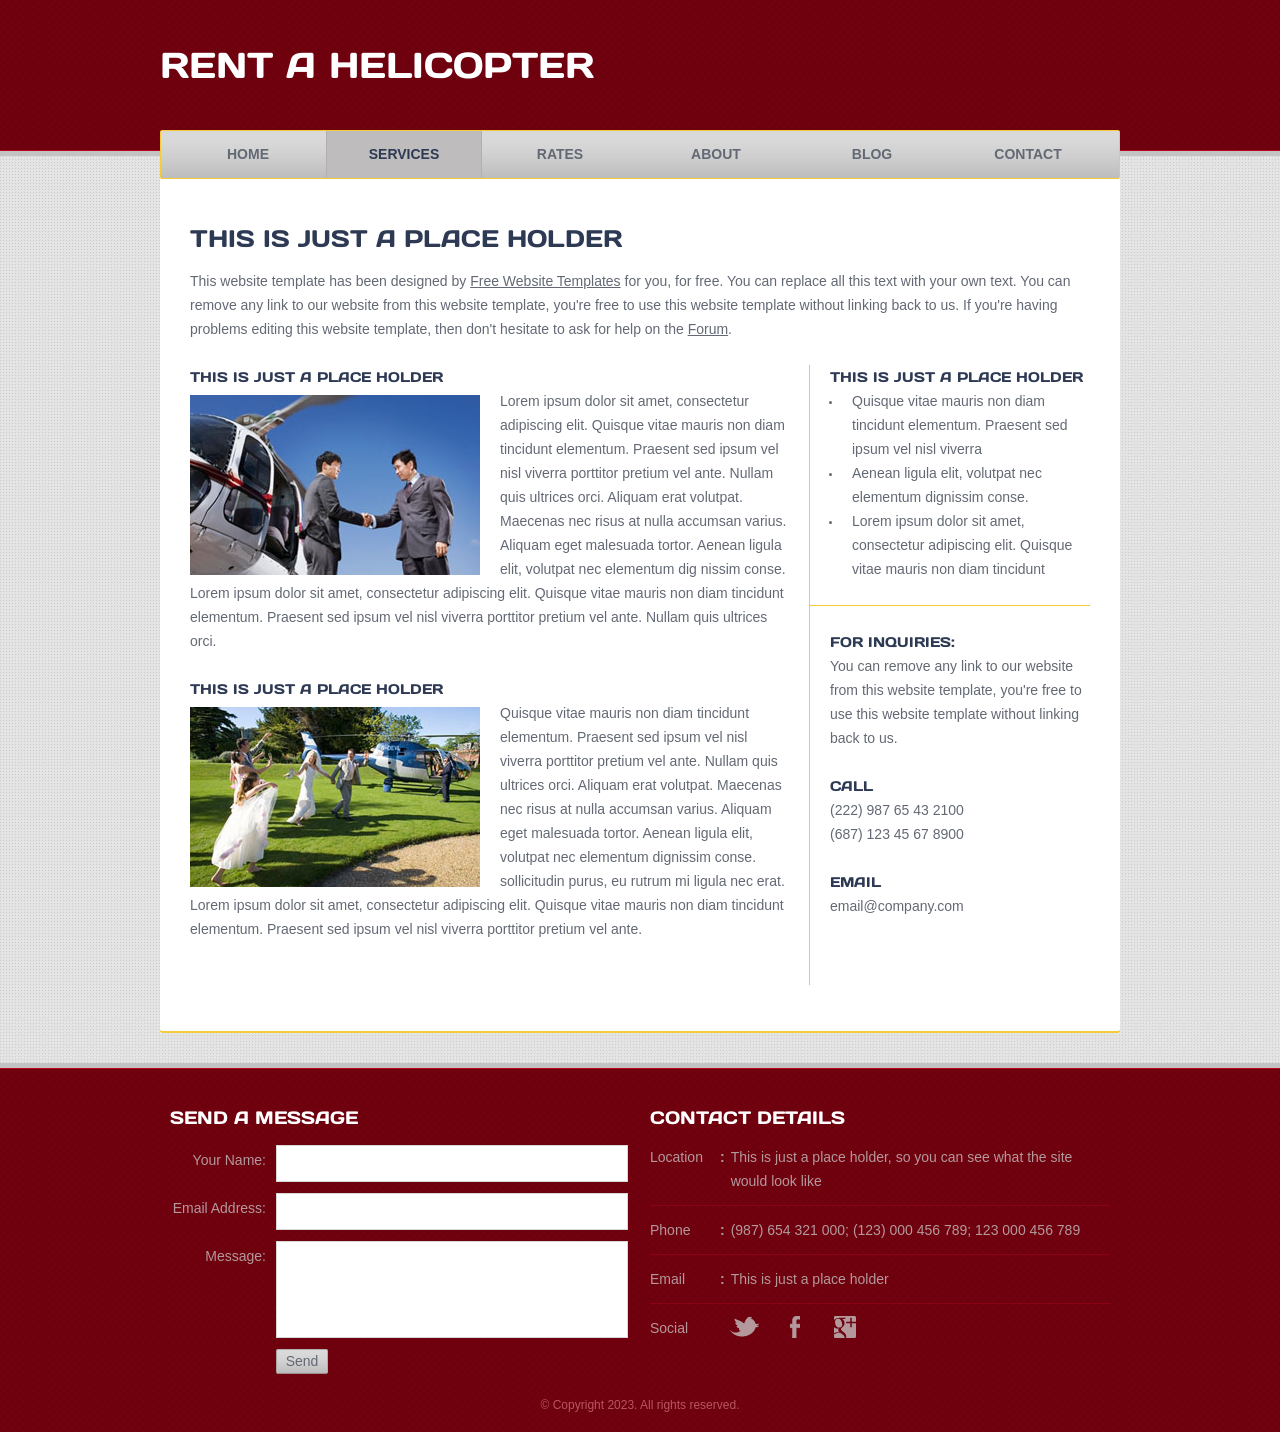
<file: services.html>
<!DOCTYPE html>
<!-- Website template by freewebsitetemplates.com -->
<html>
<head>
	<meta charset="UTF-8">
	<title>Services - Helicopter Transportation Website Template</title>
	<link rel="stylesheet" href="css/style.css" type="text/css">
</head>
<body>
	<div id="page">
		<div id="header">
			<div class="background">
				<h1 id="logo"> <a href="index.html">Rent a Helicopter</a> </h1>
				<div id="navigation">
					<ul>
						<li>
							<a href="index.html">Home</a>
						</li>
						<li class="selected">
							<a href="services.html">Services</a>
						</li>
						<li>
							<a href="rates.html">Rates</a>
						</li>
						<li>
							<a href="about.html">About</a>
						</li>
						<li>
							<a href="blog.html">Blog</a>
						</li>
						<li>
							<a href="contact.html">Contact</a>
						</li>
					</ul>
				</div>
			</div>
		</div>
		<div id="contents">
			<div id="services">
				<h2>This is just a place holder</h2>
				<p>
					This website template has been designed by <a href="http://www.freewebsitetemplates.com/">Free Website Templates</a> for you, for free. You can replace all this text with your own text. You can remove any link to our website from this website template, you're free to use this website template without linking back to us. If you're having problems editing this website template, then don't hesitate to ask for help on the <a href="http://www.freewebsitetemplates.com/forums/">Forum</a>.
				</p>
				<div id="sidebar">
					<div class="section">
						<h5>This is just a place holder</h5>
						<ul>
							<li>
								<a href="services.html">Quisque vitae mauris non diam tincidunt elementum. Praesent sed ipsum vel nisl viverra</a>
							</li>
							<li>
								<a href="services.html">Aenean ligula elit, volutpat nec elementum dignissim conse.</a>
							</li>
							<li>
								<a href="services.html">Lorem ipsum dolor sit amet, consectetur adipiscing elit. Quisque vitae mauris non diam tincidunt</a>
							</li>
						</ul>
					</div>
					<div class="section">
						<h5>for inquiries:</h5>
						<p>
							You can remove any link to our website from this website template, you're free to use this website template without linking back to us.
						</p>
						<h5>CALL</h5>
						<p>
							(222) 987 65 43 2100<br>(687) 123 45 67 8900
						</p>
						<h5>Email</h5>
						<p>
							email@company.com
						</p>
					</div>
				</div>
				<ul class="list">
					<li>
						<h5>This is just a place holder</h5>
						<img src="images/handshake.jpg" alt="Img" height="180" width="290">
						<p>
							Lorem ipsum dolor sit amet, consectetur adipiscing elit. Quisque vitae mauris non diam tincidunt elementum. Praesent sed ipsum vel nisl viverra porttitor pretium vel ante. Nullam quis ultrices orci. Aliquam erat volutpat. Maecenas nec risus at nulla accumsan varius. Aliquam eget malesuada tortor. Aenean ligula elit, volutpat nec elementum dig nissim conse. Lorem ipsum dolor sit amet, consectetur adipiscing elit. Quisque vitae mauris non diam tincidunt elementum. Praesent sed ipsum vel nisl viverra porttitor pretium vel ante. Nullam quis ultrices orci.
						</p>
					</li>
					<li>
						<h5>This is just a place holder</h5>
						<img src="images/wedding.jpg" alt="Img" height="180" width="290">
						<p>
							Quisque vitae mauris non diam tincidunt elementum. Praesent sed ipsum vel nisl viverra porttitor pretium vel ante. Nullam quis ultrices orci. Aliquam erat volutpat. Maecenas nec risus at nulla accumsan varius. Aliquam eget malesuada tortor. Aenean ligula elit, volutpat nec elementum dignissim conse.  sollicitudin purus, eu rutrum mi ligula nec erat. Lorem ipsum dolor sit amet, consectetur adipiscing elit. Quisque vitae mauris non diam tincidunt elementum. Praesent sed ipsum vel nisl viverra porttitor pretium vel ante.
						</p>
					</li>
				</ul>
			</div>
		</div>
		<div id="footer">
			<div class="background">
				<div class="body">
					<form action="index.html" method="post" id="message" class="section">
						<h3>Send a Message</h3>
						<ul>
							<li>
								<label>Your Name:</label>
								<input type="text" value="">
							</li>
							<li>
								<label>Email Address:</label>
								<input type="text" value="">
							</li>
							<li>
								<label>Message:</label>
								<textarea></textarea>
							</li>
							<li>
								<input type="submit" value="Send">
							</li>
						</ul>
					</form>
					<div class="section">
						<h3>Contact Details</h3>
						<ul>
							<li>
								<span>Location</span><strong>:</strong>
								<p>
									This is just a place holder, so you can see what the site would look like
								</p>
							</li>
							<li>
								<span>Phone</span><strong>:</strong>
								<p>
									(987) 654 321 000; (123) 000 456 789; 123 000 456 789
								</p>
							</li>
							<li>
								<span>Email</span><strong>:</strong>
								<p>
									This is just a place holder
								</p>
							</li>
							<li>
								<span>Social</span><a href="http://freewebsitetemplates.com/go/twitter/" target="_blank" class="twitter"></a><a href="http://freewebsitetemplates.com/go/facebook/" target="_blank" class="facebook"></a><a href="http://freewebsitetemplates.com/go/googleplus/" target="_blank" class="googleplus"></a>
							</li>
						</ul>
					</div>
					<p id="footnote">
						© Copyright 2023. All rights reserved.
					</p>
				</div>
			</div>
		</div>
	</div>
</body>
</html>
</file>
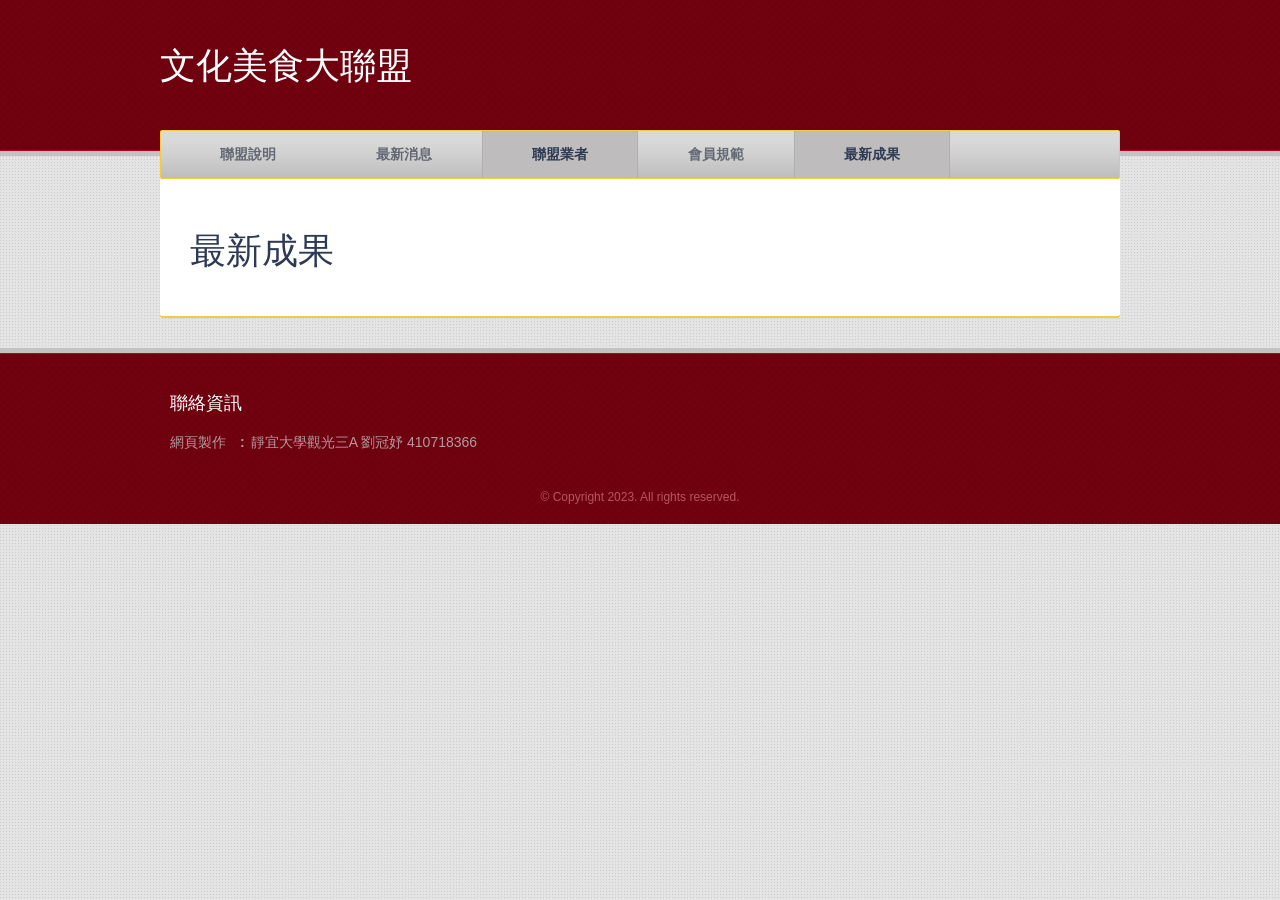
<file: works.html>
<!DOCTYPE html>
<!-- Website template by freewebsitetemplates.com -->
<html>
<head>
	<meta charset="UTF-8">
	<title>文化美食大聯盟</title>
	<link rel="stylesheet" href="css/style.css" type="text/css">
</head>
<body>
	<div id="page">
		<div id="header">
			<div class="background">
				<h1 id="logo"> <a href="index.html">文化美食大聯盟</a> </h1>
				<div id="navigation">
					<ul>
						<li>
							<a href="index.html">聯盟說明</a>
						</li>
						<li>
							<a href="news.html">最新消息</a>
						</li>
						<li class="selected">
							<a href="members.html">聯盟業者</a>
						</li>
						<li>
							<a href="rules.html">會員規範</a>
						</li>
						<li  class="selected">
							<a href="works.html">最新成果</a>
						</li>
					</ul>
				</div>
			</div>
		</div>
		<div id="contents">
			<div id="services">
					<h1>最新成果</h1>

				</div>
			</div>

		</div>
		<div id="footer">
			<div class="background">
				<div class="body">

					<div class="section">
						<h3>聯絡資訊</h3>
						<ul>
							<li>
								<span>網頁製作</span><strong>:</strong>
								<p>
									靜宜大學觀光三A 劉冠妤 410718366
								</p>
							</li>

						</ul>
					</div>
					<p id="footnote">
						© Copyright 2023. All rights reserved.
					</p>
				</div>
			</div>
		</div>
	</div>
</body>
</html>
</file>
<file: css/style.css>
/* Website template by freewebsitetemplates.com */
@font-face {
	font-family: 'DaysOne-Regular';
	src: url('../fonts/DaysOne-Regular.eot');
	src: local('☺'), url('../fonts/DaysOne-Regular.woff') format('woff'), url('../fonts/DaysOne-Regular.ttf') format('truetype'), url('../fonts/DaysOne-Regular.svg') format('svg');
	font-weight: normal;
	font-style: normal;
}
body {
	background: url(../images/bg-body.jpg) repeat left top;
	font-family: Arial, Helvetica, sans-serif;
	min-width: 960px;
	margin: 0;
}
.background {
	background: url(../images/bg-pattern-red.jpg) repeat left top;
}
#page {
	width: 960px;
	margin: 0 auto;
	padding: 156px 0 0;
}
img {
	border: 0;
}
/*------------------------------ SPRITES ------------------------------*/
#footer ul li a {
	background: url(../images/icons.png) no-repeat;
}
#message input[type='submit'], .more {
	background: url(../images/bg-buttons.png) no-repeat;
}
.more {
	background-position: 0 -35px;
	color: #636974;
	display: inline-block;
	font-size: 14px;
	font-weight: bold;
	height: 35px;
	line-height: 35px;
	width: 170px;
	padding: 1px 0;
	text-align: center;
	text-decoration: none;
	text-transform: uppercase;
}
.more:hover {
	background-position: 0 -82px;
	color: #010000;
}
/*------------------------------ HEADER ------------------------------*/
#header {
	width: 100%;
	border-bottom: 5px solid #c3c3c3;
	position: absolute;
	left: 0;
	top: 0;
}
#header .background {
	height: 150px;
	border-bottom: 1px solid #b6051c;
}
/** Logo **/
#logo {
	font-family: 'DaysOne-Regular';
	font-size: 36px;
	font-weight: normal;
	line-height: 130px;
	width: 960px;
	margin: 0 auto;
}
#logo a {
	color: #fff;
	text-decoration: none;
	text-transform: uppercase;
}
/** Navigation **/
#navigation {
	background: url(../images/bg-navigation.png) no-repeat;
	height: 49px;
	width: 960px;
	margin: 0 auto;
	position: relative;
	top: 0;
}
#navigation ul {
	display: inline-block;
	list-style: none;
	margin: 0;
	padding: 1px 10px;
}
#navigation li {
	float: left;
}
#navigation li a {
	color: #636974;
	display: block;
	font-size: 14px;
	font-weight: bold;
	line-height: 47px;
	width: 154px;
	border-color: transparent;
	border-style: none solid;
	border-width: 1px;
	text-align: center;
	text-decoration: none;
	text-transform: uppercase;
}
#navigation li a:hover, #navigation li.selected a {
	background-color: #bebcbc;
	color: #2e3a54;
	border-color: #afafaf;
}
/*------------------------------ CONTENTS ------------------------------*/
#contents {
	background: #fff url(../images/bg-content-bottom.png) no-repeat left bottom;
	display: inline-block;
	width: 100%;
	margin-bottom: 30px;
	padding: 23px 0 0;
	-webkit-border-bottom-right-radius: 1px;
	-webkit-border-bottom-left-radius: 1px;
	-moz-border-radius-bottomright: 1px;
	-moz-border-radius-bottomleft: 1px;
	border-bottom-right-radius: 1px;
	border-bottom-left-radius: 1px;
}
#contents h1, #contents h2, #contents h4, #contents h5, #contents h6 {
	color: #2e3a54;
	font-family: "DaysOne-Regular";
	font-size: 36px;
	font-weight: normal;
	margin: 0 0 18px;
}
#contents h2 {
	font-size: 24px;
	line-height: 24px;
	text-transform: uppercase;
}
#contents h4 {
	font-size: 16px;
	line-height: 24px;
	margin: 0 0 12px;
	text-transform: uppercase;
}
#contents h5 {
	font-size: 14px;
	line-height: 24px;
	margin: 0;
	text-transform: uppercase;
}
#contents h5 a {
	color: #940315;
	text-decoration: none;
}
#contents h6 {
	font-size: 12px;
	line-height: 24px;
	text-transform: uppercase;
}
#contents p {
	color: #636974;
	font-size: 14px;
	line-height: 24px;
	margin: 0;
	padding: 0 0 24px;
}
#contents p a {
	color: #636974;
}
#contents p a:hover {
	color: #721f29;
}
#contents h5 a:hover {
	text-decoration: underline;
}
#contents .footer {
	background-color: #f8f8f8;
	clear: both;
	width: 900px;
	margin: 0 0 4px -30px;
	padding: 20px 30px 0;
}
#contents .footer h6 {
	float: left;
	width: 210px;
	margin-bottom: 30px;
	margin-right: 20px;
	text-transform: uppercase;
}
#contents .section {
	width: 260px;
	padding: 0 0 0 20px;
}
#contents > div:first-child {
	padding: 48px 30px 24px;
}
.time {
	color: #636974;
	display: block;
	font-size: 12px;
	line-height: 12px;
	padding: 6px 0 5px;
}
/** adbox **/
#contents #adbox {
	background: url(../images/bg-adbox-bottom.png) no-repeat left bottom;
	padding: 0 0 19px;
	position: relative;
}
#adbox > div {
	background-color: #f0f0f0;
	height: 390px;
	-webkit-border-bottom-right-radius: 1px;
	-webkit-border-bottom-left-radius: 1px;
	-moz-border-radius-bottomright: 1px;
	-moz-border-radius-bottomleft: 1px;
	border-bottom-right-radius: 1px;
	border-bottom-left-radius: 1px;
	padding-right: 20px;
}
#adbox > div:after {
	clear:both;
	content:"";
	display:block;
	height:1%;
	line-height:0;
	visibility:hidden;
}
#adbox h1 {
	padding-top: 18px;
}
#adbox h4 {
	font-size: 14px;
}
#adbox img {
	float: left;
	margin-right: 20px;
}
/** Sidebar **/
#contents .sidebar {
	float: left;
	min-height: 490px;
	width: 279px;
	border-right: 1px solid #f2cc3d;
	margin: -19px 40px 0 30px;
	padding: 20px 0 0;
}
#contents .sidebar ul {
	list-style: none;
	margin: 0;
	padding: 0;
}
#contents .sidebar ul li {
	font-size: 14px;
	line-height: 24px;
	margin: 0 0 24px;
}
#contents .sidebar ul span {
	color: #636974;
	display: block;
	font-size: 12px;
	line-height: 12px;
	padding: 6px 0 5px;
}
#contents .sidebar ul li a {
	color: #636974;
	text-decoration: none;
}
#contents .sidebar ul li a:hover {
	text-decoration: underline;
}
#sidebar, .highlight {
	float: right;
	display: inline-block;
	border-left: 1px solid #f2cc3d;
	margin: 0 0 24px 19px;
}
#sidebar .section {
	border-top: 1px solid #f2cc3d;
	padding-top: 24px;
}
#sidebar .section:first-child {
	border: 0;
	padding-top: 0;
}
#sidebar .section ul {
	color: #636974;
	font-size: x-small;
	margin: 0 0 24px;
	padding-left: 12px;
}
#sidebar .section ul li {
	padding-left: 10px;
}
#sidebar .section ul li > a {
	color: #636974;
	display: block;
	font-size: 14px;
	line-height: 24px;
	text-decoration: none;
}
#sidebar .section ul li a:hover {
	text-decoration: underline;
}
/** list **/
ul.list {
	list-style: none;
	width: 600px;
	margin: 0;
	padding: 0;
}
ul.list li h5 + img {
	float: left;
	margin-right: 20px;
	margin-top: 6px;
}
/** Main **/
#main > ul {
	display: inline-block;
	list-style: none;
	width: 580px;
	margin: 0;
	padding: 0;
}
#main > ul li {
	float: left;
	width: 290px;
}
#main > ul li p b {
	color: #2e3a54;
	display: block;
	font-family: 'DaysOne-Regular';
	font-weight: normal;
	text-transform: uppercase;
}
/** About **/
#contents #about {
	padding-bottom: 0;
	padding-top: 48px;
}
#about #main img {
	margin-bottom: 18px;
}
#about .footer p {
	font-size: 12px;
}
/** Services **/
#contents #services {
	display: inline-block;
	width: 900px;
}
#services #sidebar {
	min-height: 620px;
}
/** Rates **/
#rates #sidebar {
	min-height: 616px;
	margin-left: 19px;
}
#rates ul.list li {
	display: inline-block;
	width: 100%;
}
#rates ul.list li > div {
	float: right;
	width: 198px;
	margin-left: 20px;
}
/** Blog **/
#blog #sidebar {
	min-height: 740px;
}
#blog #sidebar ul.posts {
	list-style: none;
	padding: 0;
}
#blog #sidebar ul.posts li {
	margin: 0 0 24px;
	padding: 0;
}
#blog #sidebar ul.posts li span.time a {
	color: #636974;
	text-decoration: none;
}
#blog #sidebar ul.posts li span.time a:hover {
	text-decoration: underline;
}
#blog #main span.time, #blog #main span.time a {
	color: #2e3a54;
	text-decoration: none;
}
#blog #main > ul li {
	width: 100%;
}
/** Contact **/
#contents #contact {
	padding-bottom: 0;
	padding-top: 48px;
}
#contact .highlight {
	width: 438px;
	padding-left: 20px;
}
#contact .highlight ul {
	display: block;
	list-style: none;
	width: 100%;
	margin: 0;
	padding: 0;
}
#contact .highlight ul li {
	float: left;
	display: inline-block;
	width: 180px;
	vertical-align: text-top;
}
#contact .highlight ul li:first-child {
	margin-right: 60px;
}
#contact #main img {
	margin: 6px 0 14px;
}
/*------------------------------ FOOTER ------------------------------*/
#footer {
	width: 100%;
	border-top: 5px solid #c3c3c3;
	position: absolute;
	left: 0;
}
#footer .background {
	border-top: 1px solid #b6051c;
}
#footer .body {
	width: 960px;
	margin: 0 auto;
	padding: 40px 0 20px;
}
#footer .section {
	float: left;
	display: inline-block;
	width: 460px;
	margin: 0 10px 24px;
}
#footer h3 {
	color: #fff;
	font-family: 'DaysOne-Regular';
	font-size: 18px;
	font-weight: normal;
	line-height: 18px;
	margin: 0 0 18px;
	text-transform: uppercase;
}
#footer ul {
	list-style: none;
	margin: 0;
	padding: 0;
}
#footer ul li {
	color: #b3999c;
	display: inline-block;
	font-size: 14px;
	line-height: 24px;
	width: 100%;
	border-top: 1px solid #8a0413;
	padding: 12px 0 0;
	vertical-align:top;
}
#footer ul li:first-child, #footer #message ul li {
	border: 0;
	padding: 0;
}
#footer ul li span {
	float: left;
	display: inline-block;
	width: 70px;
	vertical-align:top;
}
#footer ul li strong {
	float: left;
	display: inline-block;
	margin-right: 6px;
	vertical-align: top;
}
#footer ul li p {
	float: left;
	display: inline-block;
	width: 370px;
	margin: 0;
	padding: 0 0 12px;
}
#footer ul li a {
	color: #b3999c;
	display: inline-block;
	height: 22px;
	width: 30px;
	margin: 0 10px;
	text-decoration: none;
}
#footer ul li a.twitter {
	background-position: -40px 0;
}
#footer ul li a.facebook {
	background-position: -40px -32px;
}
#footer ul li a.googleplus {
	background-position: -40px -64px;
}
#footer ul li a.twitter:hover {
	background-position: 0 0;
}
#footer ul li a.facebook:hover {
	background-position: 0 -32px;
}
#footer ul li a.googleplus:hover {
	background-position: 0 -64px;
}
/** message **/
#message label {
	float: left;
	color: #b3999c;
	display: inline-block;
	font-size: 14px;
	line-height: 30px;
	width: 96px;
	margin-right: 10px;
	text-align: right;
}
#message input[type='text'] {
	color: #636974;
	display: inline-block;
	font-family: Arial, Helvetica, sans-serif;
	font-size: 14px;
	height: 35px;
	line-height: 35px;
	width: 342px;
	border: 1px solid #d7d7d7;
	margin: 0 0 11px;
	padding: 0 4px;
}
#message textarea {
	color: #636974;
	display: inline-block;
	font-family: Arial, Helvetica, sans-serif;
	font-size: 14px;
	height: 95px;
	line-height: 24px;
	width: 342px;
	border: 1px solid #d7d7d7;
	margin: 0 0 4px;
	padding: 0 4px;
	overflow: auto;
	resize: none;
}
#message input[type='submit'] {
	background-position: 0 0;
	color: #636974;
	cursor: pointer;
	font-family: Arial, Helvetica, sans-serif;
	font-size: 14px;
	height: 25px;
	line-height: 25px;
	width: 52px;
	border: 0;
	margin-left: 106px;
	padding: 0;
}
#message input[type='submit']:hover {
	background-position: -62px 0;
	color: #2e3a54;
}
#footnote {
	clear: both;
	color: #b75661;
	font-size: 12px;
	margin: 0;
	text-align: center;
}
</file>
